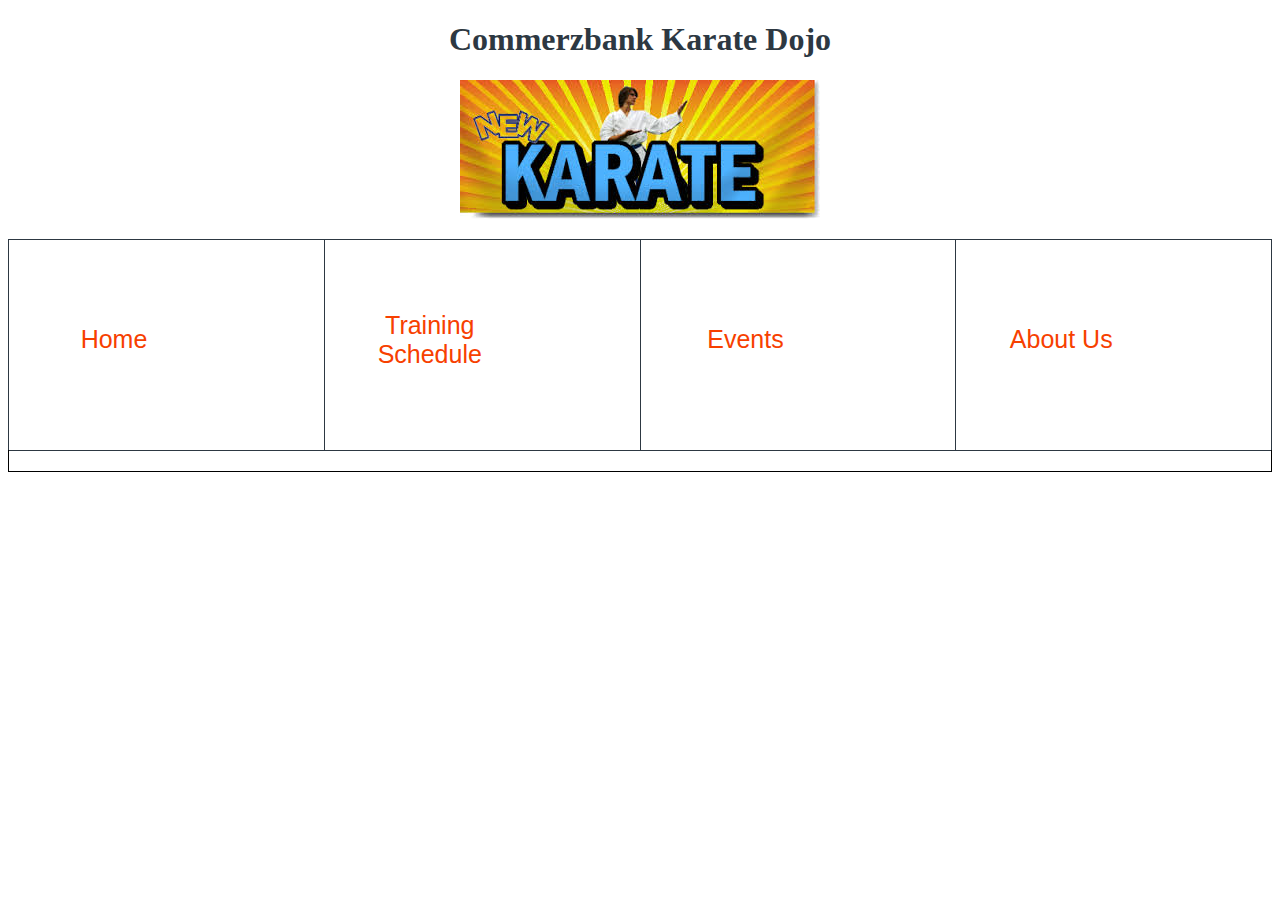
<file: Dojo/legacy/index.html>
<!DOCTYPE html>
<html lang="en">
<head>
<meta charset="ISO-8859-1">
<link rel="stylesheet" type="text/css" href="styles/main.css">
<link rel="stylesheet" type="text/css" href="styles/button.css">
<link rel="stylesheet" type="text/css" href="styles/table_style.css">
<link rel ="import" href="Content/HomeContent.html">
<title>Test Webpage for Commerzbank Karate</title>
<script type="text/javascript">
function setHomeContent(SID,Svalue){
	document.getElementById(SID).innerHTML=Svalue;
	
}

function loadContent(attribute,htmlFilePath){
	z = document.getElementsByTagName("*");
	for (i = 0; i < z.length; i++) {
	    elmnt = z[i];
	    const attrVal = elmnt.getAttribute(attribute);
	    if(attrVal != null){
			file= htmlFilePath;
			elmnt.setAttribute(attribute,htmlFilePath);
		    if (file) {
			      /* Make an HTTP request using the attribute value as the file name: */
			      xhttp = new XMLHttpRequest();
			      xhttp.onreadystatechange = function() {
			        if (this.readyState == 4) {
			          if (this.status == 200) {elmnt.innerHTML = this.responseText;}
			          if (this.status == 404) {elmnt.innerHTML = "Page not found.";}
			          /* Remove the attribute, and call this function once more: */
			          //elmnt.removeAttribute("htmlFile");
			          //includeHTML();
			        }
			      }
			      xhttp.open("GET", file, true);
			      xhttp.send();
			      /* Exit the function: */
			      return;
			    }
	        }
	    }
	    
}

</script>
</head>
<body>
	<h1>Commerzbank Karate Dojo</h1>
	<img src="img/images.jpg" alt="Test" class="CenterImg">
	<table class="tg">
		<thead>
  			<tr>
    			<th class="buttonColor"><button value="Content/HomeContent.html" class="DefaultButton" onclick="loadContent('htmlFile',this.value);"><span>Home</span></button></th>
    			<th class="buttonColor"><button value="Content/Training.html" class="DefaultButton" onclick="loadContent('htmlFile',this.value);"><span>Training Schedule</span></button></th>
    			<th class="buttonColor"><button value="Content/Event.html" class="DefaultButton" onclick="loadContent('htmlFile',this.value);"><span>Events</span></button></th>
    			<th class="buttonColor"><button value="Content/AboutUs.html" class="DefaultButton" onclick="loadContent('htmlFile',this.value);"><span>About Us</span></button></th>
    			<!-- <th class="buttonColor"><button value="HomeContent.html" class="DefaultButton" onclick="setHomeContent('Home',this.value)"><span>TestStuff</span></button></th>-->
  			</tr>
		</thead>
		<tbody>
  			<tr>
    			<td colspan="4" rowspan="2"><div htmlFile="HomeContent.html"></div></td>
  			</tr>
  			<tr>
  			</tr>
		</tbody>
	</table>
    <!-- <p id="Home">TestParam</p>-->
   <script>loadContent("/HomeContent.html");</script>
</body>
</html>
</file>
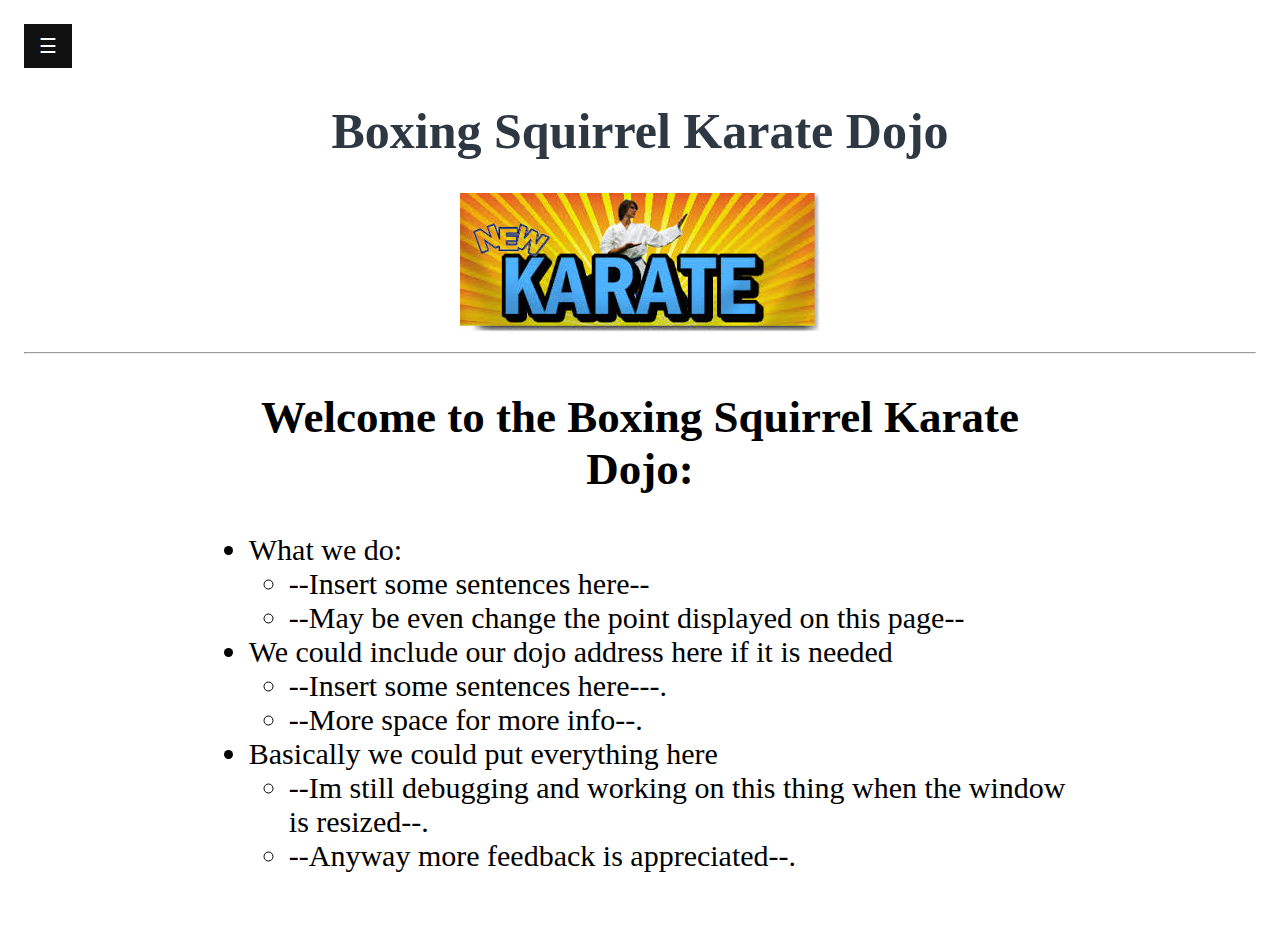
<file: Legacy/SidebarNav/index.html>
<!DOCTYPE html>
<html lang="en">
<head>
<meta charset="UTF-8">
<meta name="viewport" content="width=device-width, initial-scale=1" /> 
<link rel="stylesheet" type="text/css" href="styles/main.css">
<link rel="stylesheet" type="text/css" href="styles/Sidebar.css">
<link rel ="import" href="Content/HomeContent.html">
<title>Test Webpage for Commerzbank Karate</title>
<script type="text/javascript">
function setHomeContent(SID,Svalue){
	document.getElementById(SID).innerHTML=Svalue;
	
}

function loadContent(attribute,htmlFilePath){
	z = document.getElementsByTagName("*");
	for (i = 0; i < z.length; i++) {
	    elmnt = z[i];
	    const attrVal = elmnt.getAttribute(attribute);
	    if(attrVal != null){
			file= htmlFilePath;
			elmnt.setAttribute(attribute,htmlFilePath);
		    if (file) {
			      /* Make an HTTP request using the attribute value as the file name: */
			      xhttp = new XMLHttpRequest();
			      xhttp.onreadystatechange = function() {
			        if (this.readyState == 4) {
			          if (this.status == 200) {elmnt.innerHTML = this.responseText;}
			          if (this.status == 404) {elmnt.innerHTML = "Page not found.";}
			          /* Remove the attribute, and call this function once more: */
			          //elmnt.removeAttribute("htmlFile");
			          //includeHTML();
			        }
			      }
			      xhttp.open("GET", file, true);
			      xhttp.send();
			      /* Exit the function: */
			      return;
			    }
	        }
	    }
	    
}

function openNav() {
	  document.getElementById("mySidebar").style.width = "250px";
	  document.getElementById("main").style.marginLeft = "250px";
}

function closeNav() {
	  document.getElementById("mySidebar").style.width = "0";
	  document.getElementById("main").style.marginLeft= "0";
}
</script>
</head>
<body>

	<div id="mySidebar" class="sidebar">
    	<a href="javascript:void(0)" class="closebtn" onclick="closeNav()">×</a>
    	<a href="javascript:void(0)" onclick="loadContent('htmlFile','Content/HomeContent.html');">Home</a>
  		<a href="javascript:void(0)" onclick="loadContent('htmlFile','Content/Training.html');">Training Schedule</a>
  		<a href="javascript:void(0)" onclick="loadContent('htmlFile','Content/Event.html');">Events</a>
  		<a href="javascript:void(0)" onclick="loadContent('htmlFile','Content/AboutUs.html');">About Us</a>
	</div>

	<div id="main">
  		<button class="openbtn" onclick="openNav()">☰</button>  
  		<h1>Boxing Squirrel Karate Dojo</h1>
		<img src="img/images.jpg" alt="Test" class="CenterImg">
		<hr>
  		<p><div htmlFile="HomeContent.html"></div></p>
		</div>
   <script>loadContent('htmlFile',"Content/HomeContent.html");</script>
</body>
</html>
</file>
<file: Dojo/legacy/styles/main.css>
h1, h2, h3 {
	text-align: center;
}

h1 {
	color: #2D3842;
}

body {
	background-color:  #ffffff;
}

body .subBody{
	background-color:  #2D3842;
}

.CenterImg {
	display: block;
	margin: 10px auto 20px;
}
</file>
<file: Dojo/legacy/styles/button.css>
.DefaultButton {
	position: relavitve;
	display: inline-block;
	margin-top: -10px;
	padding: 0;
	font-size: 25px;
	color: #f74000;
	background: none;
	border: none;
	width: 8em;
	height: 8em;
	margin-right: 20px;
	}

.DefaultButton span {
  cursor: pointer;
  display: inline-block;
  position: relative;
  transition: 0.5s;
}

.DefaultButton span:after {
  content: '\00bb';
  position: absolute;
  opacity: 0;
  top: 0;
  right: -20px;
  transition: 0.5s;
}

.DefaultButton:hover span {
  padding-right: 25px;
}

.DefaultButton:hover span:after {
  opacity: 1;
  right: 0;
}
</file>
<file: Dojo/legacy/styles/table_style.css>
.tg  {
	border-collapse:collapse;
	border-spacing:0;
	width:100%;	
	
}
.tg td{
	border-color:black;
	border-style:solid;
	border-width:1px;
	font-family:Arial, sans-serif;
	font-size:25px;
    overflow:hidden;
    padding:10px 5px;
    word-break:normal;
    text-align:center;
    vertical-align:middle;
    list-style-position: inside;
}
.tg th{
	border-color:black;
	border-style:solid;
	border-width:1px;
	font-family:Arial, sans-serif;
	font-size:3px;
    font-weight:normal;
    overflow:hidden;
    padding:10px 5px;
    word-break:normal;
}
.tg .buttonColor{
	background-color:#ffffff;
	border-color:#2D3842;
	border-style:solid;
	border-width:1px;
	text-align:left;
	vertical-align:top;
	font-family:Arial, sans-serif;
	font-size:30px;
}
</file>
<file: Legacy/SidebarNav/styles/main.css>
h1, h2, h3 {
	text-align: center;
}

h1 {
	color: #2D3842;
	font-size: 50px;
}

body {
	background-color:  #ffffff;
}

.subBody{
	background-color:  #ffffff;
	font-size: 30px;
	width: 70%; 
	max-width: 100%;
	margin-left: auto; 
	margin-right: auto; 
	text-align:left;
}

@media only screen and (max-width:640px){
	.subBody{
	background-color:  #ffffff;
	font-size: 15px;
	width: 70%; 
	max-width: 100%;
	margin-left: auto; 
	margin-right: auto; 
	text-align:left;
  }
  h1 {
	color: #2D3842;
	font-size: 30px;
}
}

@media only screen and (max-width:480px){
	.subBody{
	background-color:  #ffffff;
	font-size: 12px;
	width: 70%; 
	max-width: 100%;
	margin-left: auto; 
	margin-right: auto; 
	text-align:left;
  }
  h1 {
	color: #2D3842;
	font-size: 25px;
}
}

.CenterImg {
	display: block;
	margin: 10px auto 20px;
}
</file>
<file: Legacy/SidebarNav/styles/Sidebar.css>
.sidebar {
  height: 100%;
  width: 0;
  position: fixed;
  z-index: 1;
  top: 0;
  left: 0;
  background-color: #111;
  overflow-x: hidden;
  transition: 0.5s;
  padding-top: 60px;
}

.sidebar a {
  padding: 8px 8px 8px 32px;
  text-decoration: none;
  font-size: 25px;
  color: #818181;
  display: block;
  transition: 0.3s;
}

.sidebar a:hover {
  color: #f1f1f1;
}

.sidebar .closebtn {
  position: absolute;
  top: 0;
  right: 25px;
  font-size: 36px;
  margin-left: 50px;
}

.openbtn {
  font-size: 20px;
  cursor: pointer;
  background-color: #111;
  color: white;
  padding: 10px 15px;
  border: none;
}

.openbtn:hover {
  background-color: #444;
}

#main {
  transition: margin-left .5s;
  padding: 16px;
}
@media screen and (max-height: 450px) {
  .sidebar {padding-top: 15px;}
  .sidebar a {font-size: 18px;}
}
</file>
